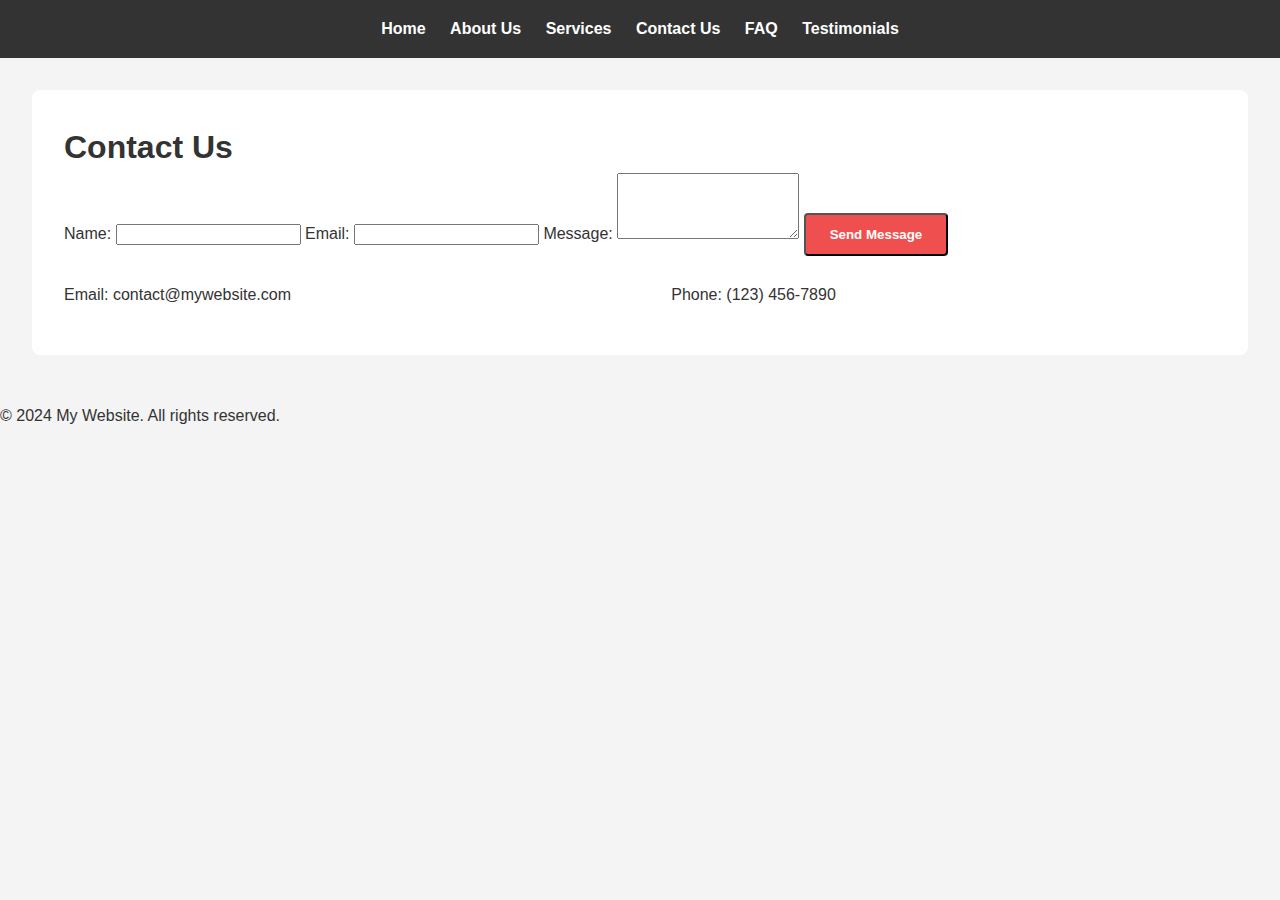
<file: contact.html>
<!DOCTYPE html>
<html lang="en">
<head>
    <meta charset="UTF-8">
    <meta name="viewport" content="width=device-width, initial-scale=1.0">
    <title>Contact Us - My Website</title>
    <link rel="stylesheet" href="css/styles.css">
    <script src="js/scripts.js" defer></script>
</head>
<body>
    <header>
        <nav>
            <ul>
                <li><a href="index.html">Home</a></li>
                <li><a href="about.html">About Us</a></li>
                <li><a href="services.html">Services</a></li>
                <li><a href="contact.html">Contact Us</a></li>
                <li><a href="faq.html">FAQ</a></li>
                <li><a href="testimonials.html">Testimonials</a></li>
            </ul>
        </nav>
    </header>
    <main>
        <section class="contact">
            <h1>Contact Us</h1>
            <form action="/submit-form" method="post">
                <label for="name">Name:</label>
                <input type="text" id="name" name="name" required>

                <label for="email">Email:</label>
                <input type="email" id="email" name="email" required>

                <label for="message">Message:</label>
                <textarea id="message" name="message" rows="4" required></textarea>

                <button type="submit" class="btn">Send Message</button>
            </form>
            <div class="contact-info">
                <p>Email: <a href="mailto:contact@mywebsite.com">contact@mywebsite.com</a></p>
                <p>Phone: <a href="tel:+1234567890">(123) 456-7890</a></p>
                <!-- Add a map if necessary -->
                <div id="map"></div>
            </div>
        </section>
    </main>
    <footer>
        <p>&copy; 2024 My Website. All rights reserved.</p>
    </footer>
</body>
</html>
</file>
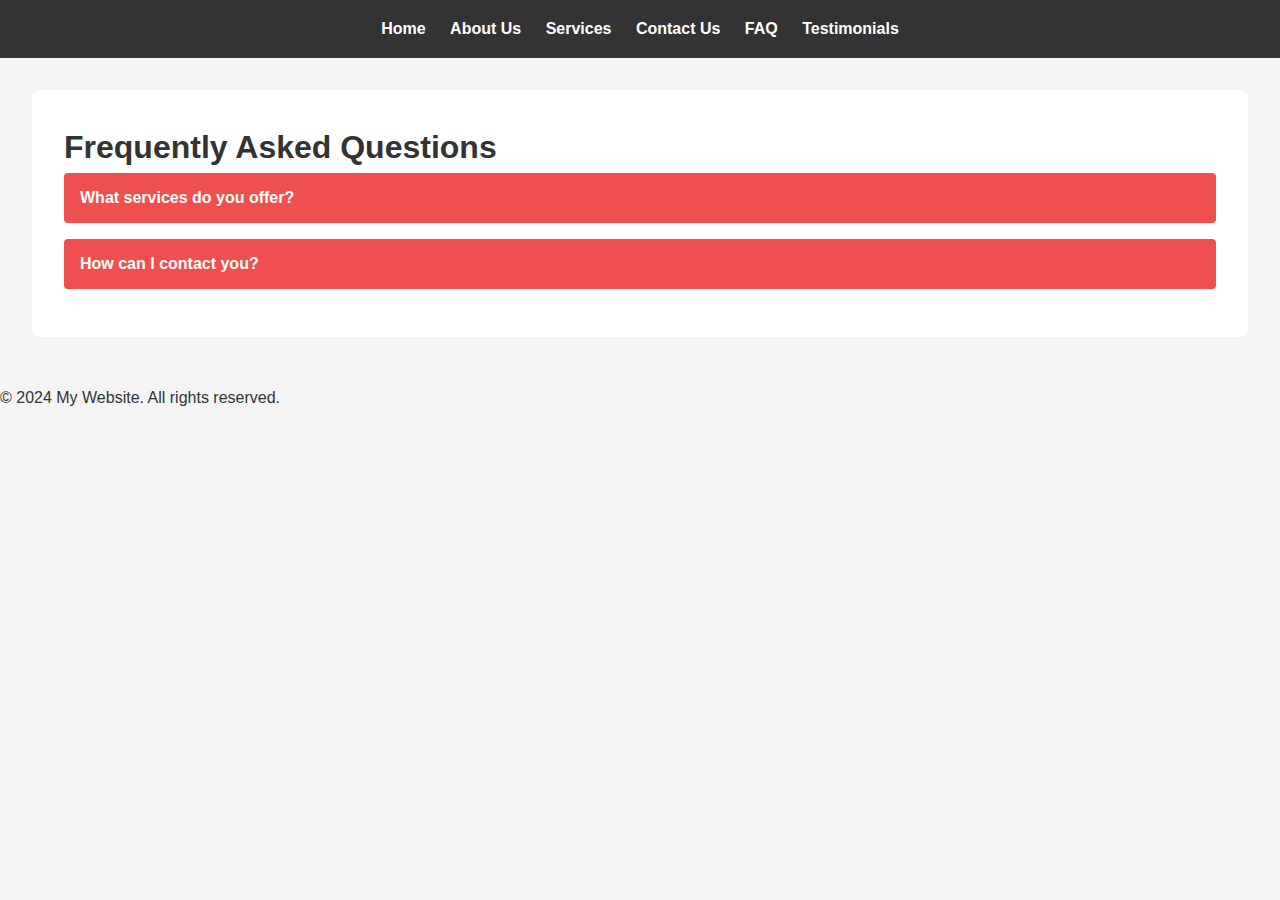
<file: faq.html>
<!DOCTYPE html>
<html lang="en">
<head>
    <meta charset="UTF-8">
    <meta name="viewport" content="width=device-width, initial-scale=1.0">
    <title>FAQ - My Website</title>
    <link rel="stylesheet" href="css/styles.css">
    <script src="js/scripts.js" defer></script>
</head>
<body>
    <header>
        <nav>
            <ul>
                <li><a href="index.html">Home</a></li>
                <li><a href="about.html">About Us</a></li>
                <li><a href="services.html">Services</a></li>
                <li><a href="contact.html">Contact Us</a></li>
                <li><a href="faq.html">FAQ</a></li>
                <li><a href="testimonials.html">Testimonials</a></li>
            </ul>
        </nav>
    </header>
    <main>
        <section class="faq">
            <h1>Frequently Asked Questions</h1>
            <div class="faq-item">
                <button class="faq-question">What services do you offer?</button>
                <div class="faq-answer">
                    <p>We offer Homework Help, Exam Assistance, and Revision Support.</p>
                </div>
            </div>
            <div class="faq-item">
                <button class="faq-question">How can I contact you?</button>
                <div class="faq-answer">
                    <p>You can contact us via our <a href="contact.html">Contact Us</a> page.</p>
                </div>
            </div>
            <!-- Add more FAQ items -->
        </section>
    </main>
    <footer>
        <p>&copy; 2024 My Website. All rights reserved.</p>
    </footer>
</body>
</html>
</file>
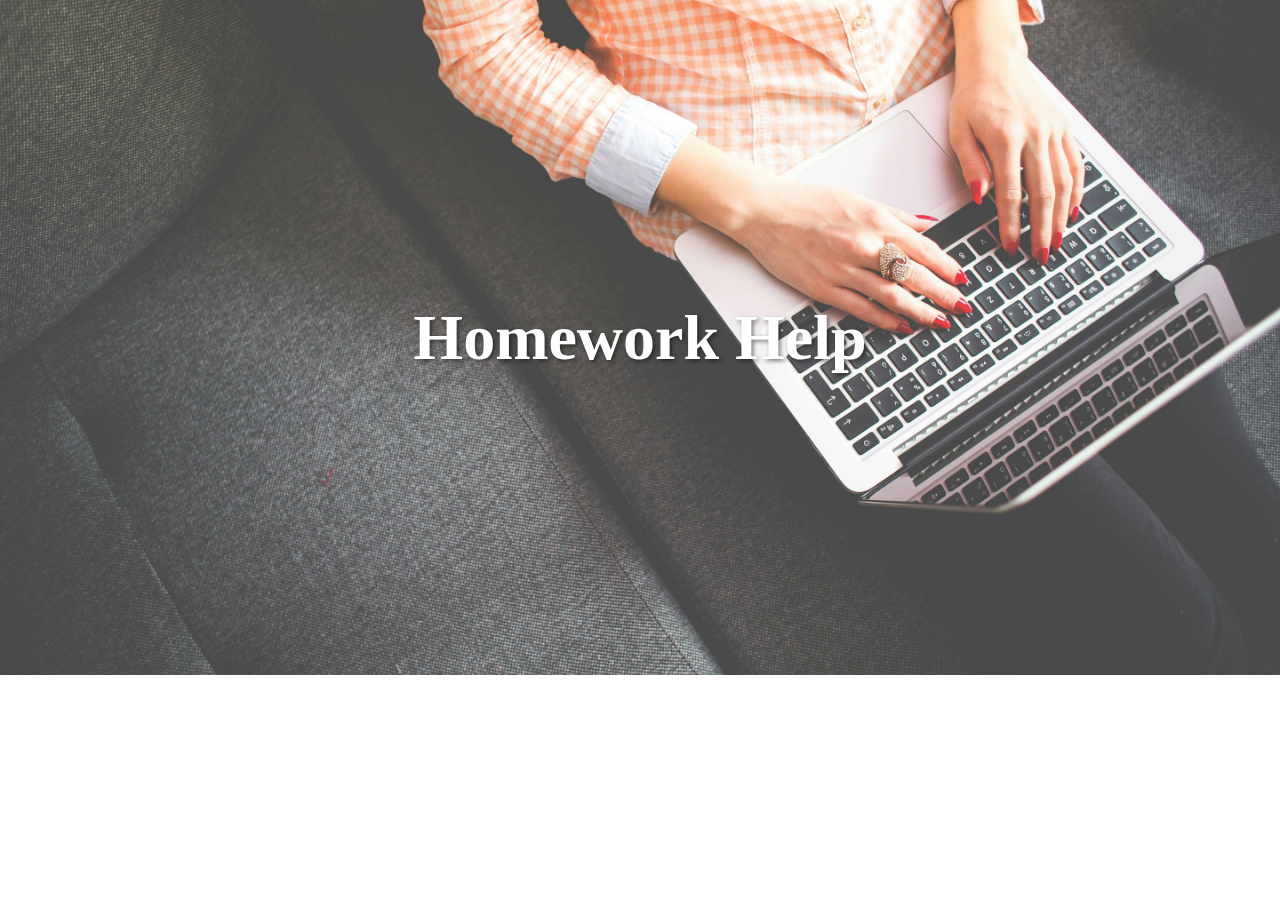
<file: in.html>
<!DOCTYPE html>
<html lang="en">
<head>
    <meta charset="UTF-8">
    <meta name="viewport" content="width=device-width, initial-scale=1.0">
    <title>Sliding Image Effect</title>
    <link rel="stylesheet" href="css/styles1.css">
</head>
<body>
    <div class="slider">
        <div class="slide">
            <img src="images/a.jpg" alt="Image 1">
            <div class="text">
                <h1>Homework Help</h1>
            </div>
        </div>
        <div class="slide">
            <img src="images/b.jpg" alt="Image 2">
            <div class="text">
                <h1>Revision support</h1>
            </div>
        </div>
        <div class="slide">
            <img src="images/c.jpg" alt="Image 2">
            <div class="text">
                <h1>Online exam assistance </h1>
            </div>
        </div>
        <div class="slide">
            <img src="images/d.jpg" alt="Image 2">
            <div class="text">
                <h1>Online classes attendance</h1>
            </div>
        </div>
        <!-- Add more slides as needed -->
    </div>
    <script src="js/script1.js"></script>
</body>
</html>
</file>
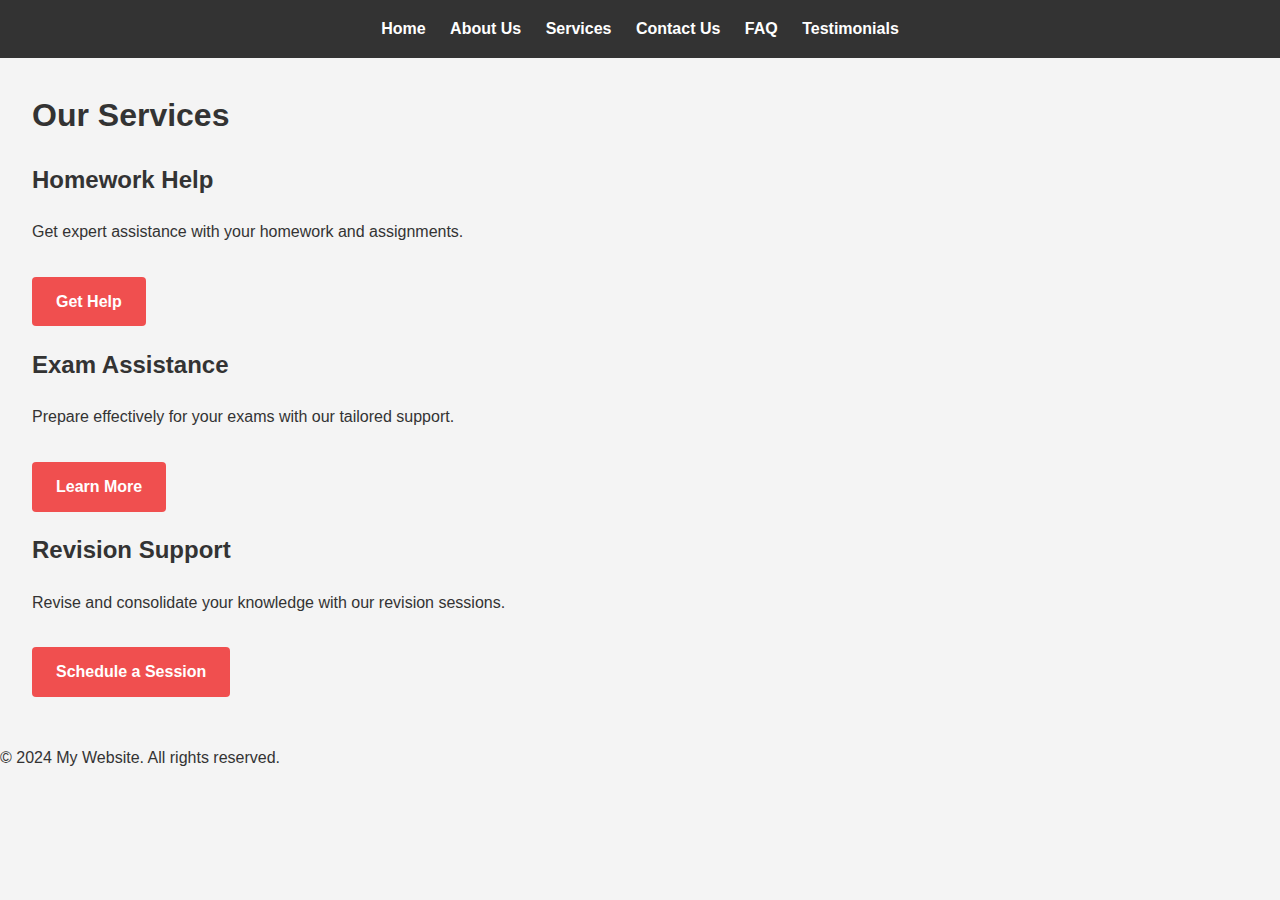
<file: services.html>
<!DOCTYPE html>
<html lang="en">
<head>
    <meta charset="UTF-8">
    <meta name="viewport" content="width=device-width, initial-scale=1.0">
    <title>Services - My Website</title>
    <link rel="stylesheet" href="css/styles.css">
    <script src="js/scripts.js" defer></script>
</head>
<body>
    <header>
        <nav>
            <ul>
                <li><a href="index.html">Home</a></li>
                <li><a href="about.html">About Us</a></li>
                <li><a href="services.html">Services</a></li>
                <li><a href="contact.html">Contact Us</a></li>
                <li><a href="faq.html">FAQ</a></li>
                <li><a href="testimonials.html">Testimonials</a></li>
            </ul>
        </nav>
    </header>
    <main>
        <section class="services">
            <h1>Our Services</h1>
            <div class="service">
                <h2>Homework Help</h2>
                <p>Get expert assistance with your homework and assignments.</p>
                <a href="contact.html" class="btn">Get Help</a>
            </div>
            <div class="service">
                <h2>Exam Assistance</h2>
                <p>Prepare effectively for your exams with our tailored support.</p>
                <a href="contact.html" class="btn">Learn More</a>
            </div>
            <div class="service">
                <h2>Revision Support</h2>
                <p>Revise and consolidate your knowledge with our revision sessions.</p>
                <a href="contact.html" class="btn">Schedule a Session</a>
            </div>
        </section>
    </main>
    <footer>
        <p>&copy; 2024 My Website. All rights reserved.</p>
    </footer>
</body>
</html>
</file>
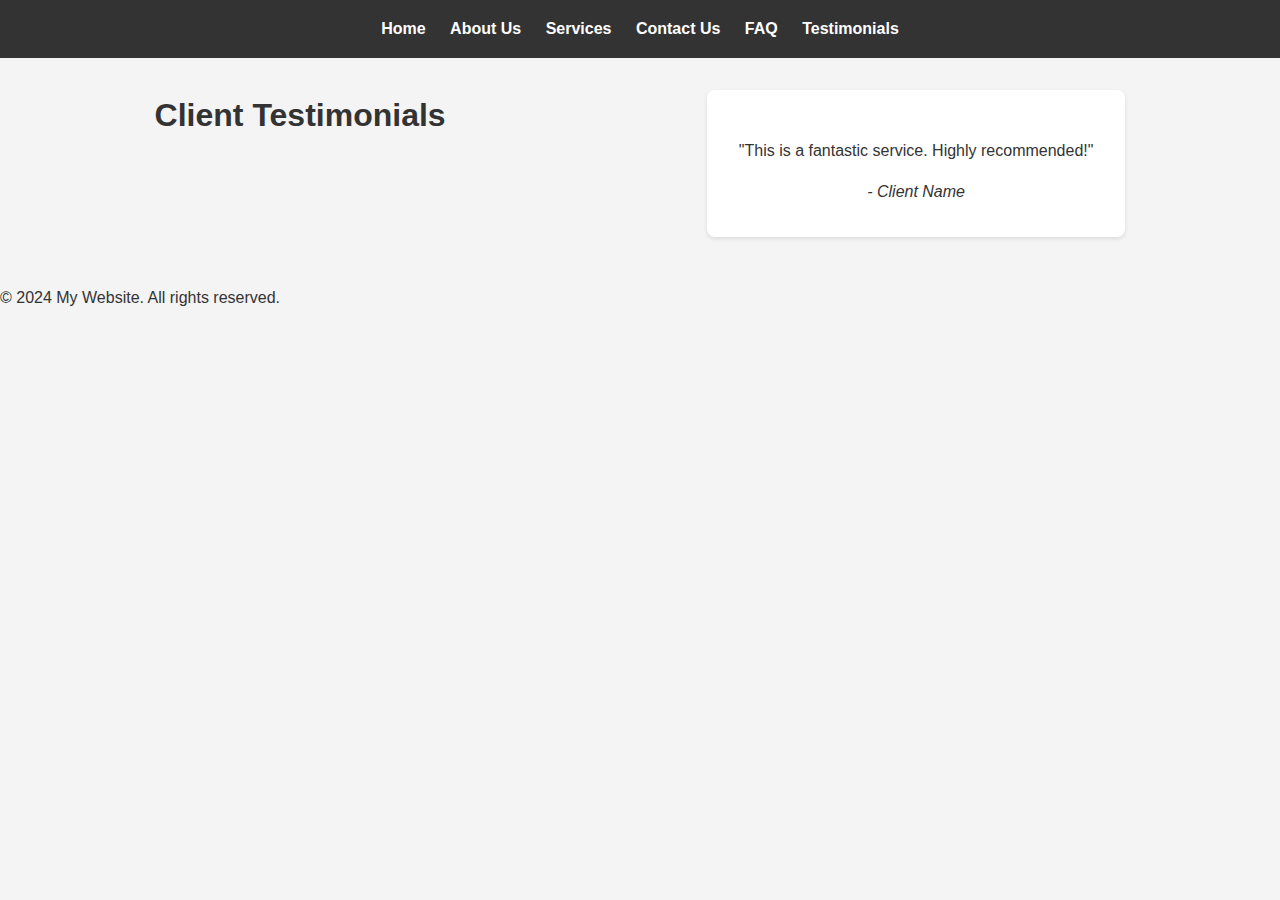
<file: testimonials.html>
<!DOCTYPE html>
<html lang="en">
<head>
    <meta charset="UTF-8">
    <meta name="viewport" content="width=device-width, initial-scale=1.0">
    <title>Testimonials - My Website</title>
    <link rel="stylesheet" href="css/styles.css">
    <script src="js/scripts.js" defer></script>
</head>
<body>
    <header>
        <nav>
            <ul>
                <li><a href="index.html">Home</a></li>
                <li><a href="about.html">About Us</a></li>
                <li><a href="services.html">Services</a></li>
                <li><a href="contact.html">Contact Us</a></li>
                <li><a href="faq.html">FAQ</a></li>
                <li><a href="testimonials.html">Testimonials</a></li>
            </ul>
        </nav>
    </header>
    <main>
        <section class="testimonials">
            <h1>Client Testimonials</h1>
            <div class="testimonial-carousel">
                <div class="testimonial-slide">
                    <p>"This is a fantastic service. Highly recommended!"</p>
                    <cite>- Client Name</cite>
                </div>
                <div class="testimonial-slide">
                    <p>"A game-changer for our team. Outstanding!"</p>
                    <cite>- Another Client</cite>
                </div>
                <!-- Add more testimonial slides -->
            </div>
        </section>
    </main>
    <footer>
        <p>&copy; 2024 My Website. All rights reserved.</p>
    </footer>
</body>
</html>
</file>
<file: css/styles.css>
/* General Styles */
body {
    font-family: 'Arial', sans-serif;
    line-height: 1.6;
    margin: 0;
    padding: 0;
    color: #333;
    background-color: #f4f4f4;
}

header {
    background: #333;
    color: #fff;
    padding: 1rem;
    text-align: center;
    position: relative;
}

nav ul {
    list-style: none;
    padding: 0;
    margin: 0;
}

nav ul li {
    display: inline;
    margin: 0 10px;
}

nav ul li a {
    color: #fff;
    text-decoration: none;
    font-weight: bold;
}

.hero {
    background: url('../images/banner.jpg') no-repeat center center/cover;
    color: #fff;
    padding: 4rem 2rem;
    text-align: center;
    position: relative;
}

.hero-content {
    position: relative;
    z-index: 2;
}

.hero h1 {
    font-size: 3rem;
    margin: 0;
}

.hero p {
    font-size: 1.25rem;
}

.btn {
    background: #f04f4f;
    color: #fff;
    padding: 0.75rem 1.5rem;
    text-decoration: none;
    border-radius: 5px;
    font-weight: bold;
    display: inline-block;
    transition: background 0.3s ease;
}

.btn:hover {
    background: #d43f3a;
}

main {
    padding: 2rem;
}

.intro {
    background: #fff;
    padding: 2rem;
    margin-bottom: 2rem;
    text-align: center;
    border-radius: 8px;
}

.testimonial-preview {
    background: #fff;
    padding: 2rem;
    border-radius: 8px;
}

.testimonials {
    display: flex;
    justify-content: space-around;
    gap: 1rem;
}

.testimonial-item {
    background: #eee;
    padding: 1rem;
    border-radius: 8px;
    text-align: center;
}

.contact {
    background: #fff;
    padding: 2rem;
    border-radius: 8px;
}

.contact-info {
    margin-top: 1rem;
}

.contact-info a {
    color: #333;
    text-decoration: none;
}

.contact-info a:hover {
    text-decoration: underline;
}

.faq {
    background: #fff;
    padding: 2rem;
    border-radius: 8px;
}

.faq-item {
    margin-bottom: 1rem;
}

.faq-question {
    background: #f04f4f;
    color: #fff;
    border: none;
    padding: 1rem;
    border-radius: 5px;
    cursor: pointer;
    text-align: left;
    width: 100%;
    font-size: 1rem;
}

.faq-answer {
    display: none;
    padding: 1rem;
    border-top: 1px solid #ccc;
}

.faq-answer p {
    margin: 0;
}

.testimonial-carousel {
    position: relative;
}

.testimonial-slide {
    background: #fff;
    padding: 2rem;
    border-radius: 8px;
    box-shadow: 0 2px 4px rgba(0, 0, 0, 0.1);
    text-align: center;
}

/* Responsive Design */
@media (max-width: 1200px) {
    /* Styles for large screens like tablets and small laptops */
    .hero h1 {
        font-size: 2.5rem;
    }

    .hero p {
        font-size: 1.15rem;
    }

    .testimonials {
        flex-direction: row;
    }

    .testimonial-item {
        width: 30%; /* Adjust width as needed */
    }
}

@media (max-width: 992px) {
    /* Styles for medium-sized devices like tablets in landscape orientation */
    nav ul {
        text-align: center;
    }

    nav ul li {
        display: inline-block;
        margin: 0 5px;
    }

    .hero h1 {
        font-size: 2rem;
    }

    .hero p {
        font-size: 1rem;
    }

    .testimonials {
        flex-direction: column;
    }

    .testimonial-item {
        width: 100%;
    }
}

@media (max-width: 768px) {
    /* Styles for mobile devices */
    header {
        padding: 0.5rem;
    }

    .hero {
        padding: 2rem 1rem;
    }

    .hero h1 {
        font-size: 1.75rem;
    }

    .hero p {
        font-size: 0.9rem;
    }

    .btn {
        padding: 0.5rem 1rem;
        font-size: 0.9rem;
    }

    .nav-menu {
        flex-direction: column;
        align-items: center;
    }

    .nav-menu li {
        margin: 0.5rem 0;
    }

    .testimonials {
        flex-direction: column;
    }
}

@media (max-width: 576px) {
    /* Styles for extra small devices like very small phones */
    .hero h1 {
        font-size: 1.5rem;
    }

    .hero p {
        font-size: 0.8rem;
    }

    .btn {
        padding: 0.5rem 0.75rem;
        font-size: 0.8rem;
    }

    .social-icon {
        width: 30px; /* Smaller icons */
        height: 30px;
    }

    .social-icon img {
        width: 20px; /* Smaller images */
        height: 20px;
    }
}

/* Navbar Styles */
.navbar {
    background-color: #333;
    color: #fff;
    padding: 10px 20px;
    display: flex;
    flex-direction: column;
}

.nav-menu {
    list-style-type: none;
    padding: 0;
    margin: 0;
    display: flex;
    justify-content: space-between;
}

.nav-menu li {
    margin: 0 10px;
}

.nav-menu a {
    color: #fff;
    text-decoration: none;
    padding: 5px 10px;
}

.nav-menu a:hover {
    background-color: #555;
    border-radius: 4px;
}

.contact-info {
    display: flex;
    justify-content: space-between;
    margin-top: 10px;
}

.contact-item {
    display: flex;
    align-items: center;
}

.contact-item .icon {
    margin-right: 5px;
}

.contact-item a {
    color: #fff;
    text-decoration: none;
    margin-right: 15px;
}

.contact-item a:hover {
    text-decoration: underline;
}

.social-media {
    display: flex;
    gap: 15px; /* Space between icons */
}

.social-icon {
    display: inline-flex;
    align-items: center;
    justify-content: center;
    width: 40px; /* Set width for icons */
    height: 40px; /* Set height for icons */
    border-radius: 50%; /* Circular background */
    overflow: hidden; /* Hide overflow to maintain circular shape */
    transition: background-color 0.3s, transform 0.3s; /* Smooth transitions */
}

.social-icon img {
    width: 100%; /* Ensure images fill the container */
    height: auto; /* Maintain aspect ratio */
    display: block; /* Remove extra space below images */
    transition: transform 0.3s; /* Smooth zoom effect */
}

.social-icon:hover {
    background-color: rgba(0, 0, 0, 0.1); /* Light background on hover */
    transform: scale(1.1); /* Slightly enlarge the container on hover */
}

.social-icon:hover img {
    transform: scale(1.05); /* Slightly enlarge the image on hover */
}

/* Optional: Individual background settings for each platform */
.facebook {
    background-color: #3b5998; /* Facebook color */
}

.twitter {
    background-color: #1da1f2; /* Twitter color */
}

.instagram {
    background-color: #e4405f; /* Instagram color */
}

/* Hero Section Styles */
.hero {
    margin: 0;
    padding: 0;
    overflow: hidden;
    height: 100%;
}

.hero-content {
    max-width: 600px;
    margin: 0 auto;
    position: relative;
    z-index: 2;
}

.hero-content h1 {
    font-size: 2.5em;
    margin-bottom: 20px;
}

.hero-content p {
    font-size: 1.2em;
    margin-bottom: 20px;
}

.btn {
    background-color: #ff6600;
    color: #fff;
    padding: 10px 20px;
    text-decoration: none;
    border-radius: 5px;
}

.btn:hover {
    background-color: #cc5200;
}

.slider {
    position: relative;
    width: 100vw;
    height: 75vh;
    overflow: hidden;
}

.slide {
    position: absolute;
    width: 100%;
    height: 100%;
    transition: transform 1s ease-in-out;
}

.slide img {
    width: 100%;
    height: 100%;
    object-fit: cover;
}

.text {
    position: absolute;
    top: 50%;
    left: 50%;
    transform: translate(-50%, -50%);
    color: white;
    font-size: 2rem;
    text-shadow: 2px 2px 4px rgba(0, 0, 0, 0.5);
    text-align: center;
}

h1 {
    margin: 0;
}

/* About Preview Section */
.about-preview {
    padding: 2rem;
    background-color: #f9f9f9;
    text-align: center;
}

.about-preview h2 {
    font-size: 2rem;
    margin-bottom: 1rem;
    color: #333;
}

.about-preview p {
    font-size: 1.1rem;
    color: #666;
    margin-bottom: 1.5rem;
}

.about-preview .btn {
    display: inline-block;
    padding: 0.75rem 1.5rem;
    font-size: 1rem;
    color: #fff;
    background-color: #f04f4f;
    text-decoration: none;
    border-radius: 0.3rem;
    transition: background-color 0.3s ease;
}

.about-preview .btn:hover {
    background-color: #d43f3a; /* Updated for hover effect */
}

.faq-preview {
    padding: 2rem;
    background-color: #f9f9f9;
    border-radius: 8px;
    box-shadow: 0 0 10px rgba(0, 0, 0, 0.1);
}

.faq-preview h2 {
    font-size: 1.5rem;
    margin-bottom: 1rem;
    color: #333;
}

.faq-item {
    margin-bottom: 1rem;
}

.faq-question {
    width: 100%;
    padding: 1rem;
    text-align: left;
    background-color: #f04f4f;
    color: #fff;
    border: none;
    border-radius: 4px;
    cursor: pointer;
    font-size: 1rem;
    font-weight: bold;
}

.faq-answer {
    display: none;
    padding: 1rem;
    background-color: #fff;
    border: 1px solid #ddd;
    border-radius: 4px;
}

.faq-answer p {
    margin: 0;
}

.btn {
    display: inline-block;
    margin-top: 1rem;
    padding: 0.75rem 1.5rem;
    background-color: #f04f4f;
    color: #fff;
    text-decoration: none;
    border-radius: 4px;
    font-weight: bold;
    text-align: center;
}

.btn:hover {
    background-color: #d43f3a; /* Updated for hover effect */
}
</file>
<file: css/styles1.css>
/* styles.css */
body, html {
    margin: 0;
    padding: 0;
    overflow: hidden;
    height: 100%;
}

.slider {
    position: relative;
    width: 100vw;
    height: 75vh;
    overflow: hidden;
}

.slide {
    position: absolute;
    width: 100%;
    height: 100%;
    transition: transform 1s ease-in-out;
}

.slide img {
    width: 100%;
    height: 100%;
    object-fit: cover;
}

.text {
    position: absolute;
    top: 50%;
    left: 50%;
    transform: translate(-50%, -50%);
    color: white;
    font-size: 2rem;
    text-shadow: 2px 2px 4px rgba(0, 0, 0, 0.5);
    text-align: center;
}

h1 {
    margin: 0;
}
</file>
